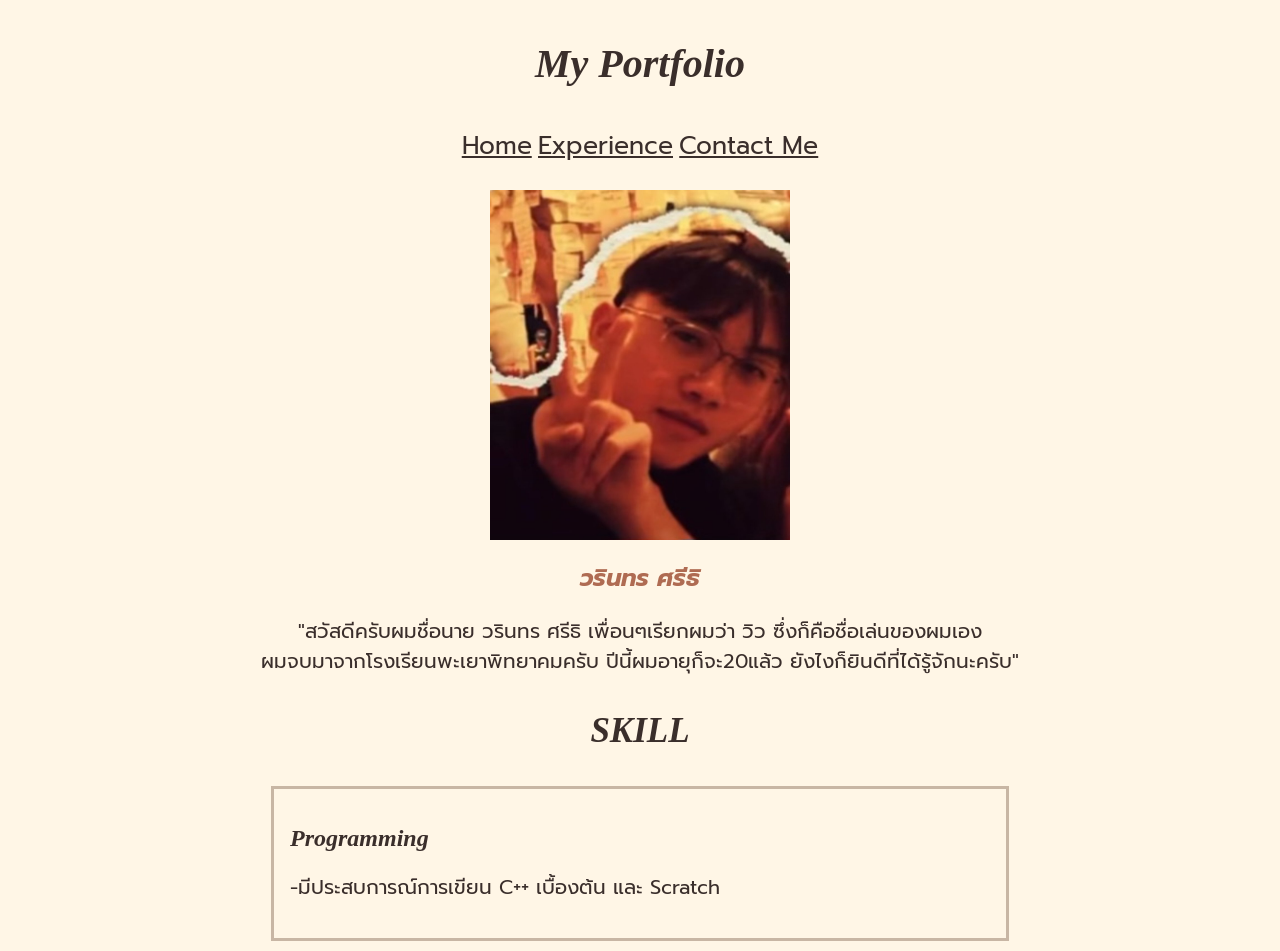
<file: index.html>
<!DOCTYPE html>
<html lang="en">
  <head>
    <meta charset="UTF-8" />
    <meta name="viewport" content="width=device-width, initial-scale=1.0" />
    <link rel="stylesheet" href="style.css">
    <link href="https://fonts.googleapis.com/css2?family=Prompt&display=swap" rel="stylesheet">
    <title>My Portfolio</title>
  </head>
  <body>
  <p class="headeng" style="font-size: 40px;">My Portfolio</p>
    <p style="text-align: center; font-size: 25px;">
        <a class="text" href="index.html">Home</a>    
        <a class="text" href="exp.html">Experience</a>    
        <a class="text" href="Contact.html">Contact Me</a>
    </p>
  <img src="Me.jpg" style="margin-left: auto;display: block;
    margin-right: auto; width: 300px; height: 350px;">
  <h2 class="thaihead">วรินทร ศรีธิ</h2>
    <p class="text" style="font-size: 20px;">
      "สวัสดีครับผมชื่อนาย วรินทร ศรีธิ เพื่อนๆเรียกผมว่า วิว ซึ่งก็คือชื่อเล่นของผมเอง <br>
      ผมจบมาจากโรงเรียนพะเยาพิทยาคมครับ ปีนี้ผมอายุก็จะ20แล้ว ยังไงก็ยินดีที่ได้รู้จักนะครับ"
    </p>
    <p class="headeng" style="font-size: 35px;">SKILL</p>
    <div class="box">
      <h2 class="eng">Programming</h2>
      <p class="text2" style="font-size: 20px;"> -มีประสบการณ์การเขียน C++ เบื้องต้น และ Scratch
    </div>
    
  </body>
</html>
</file>
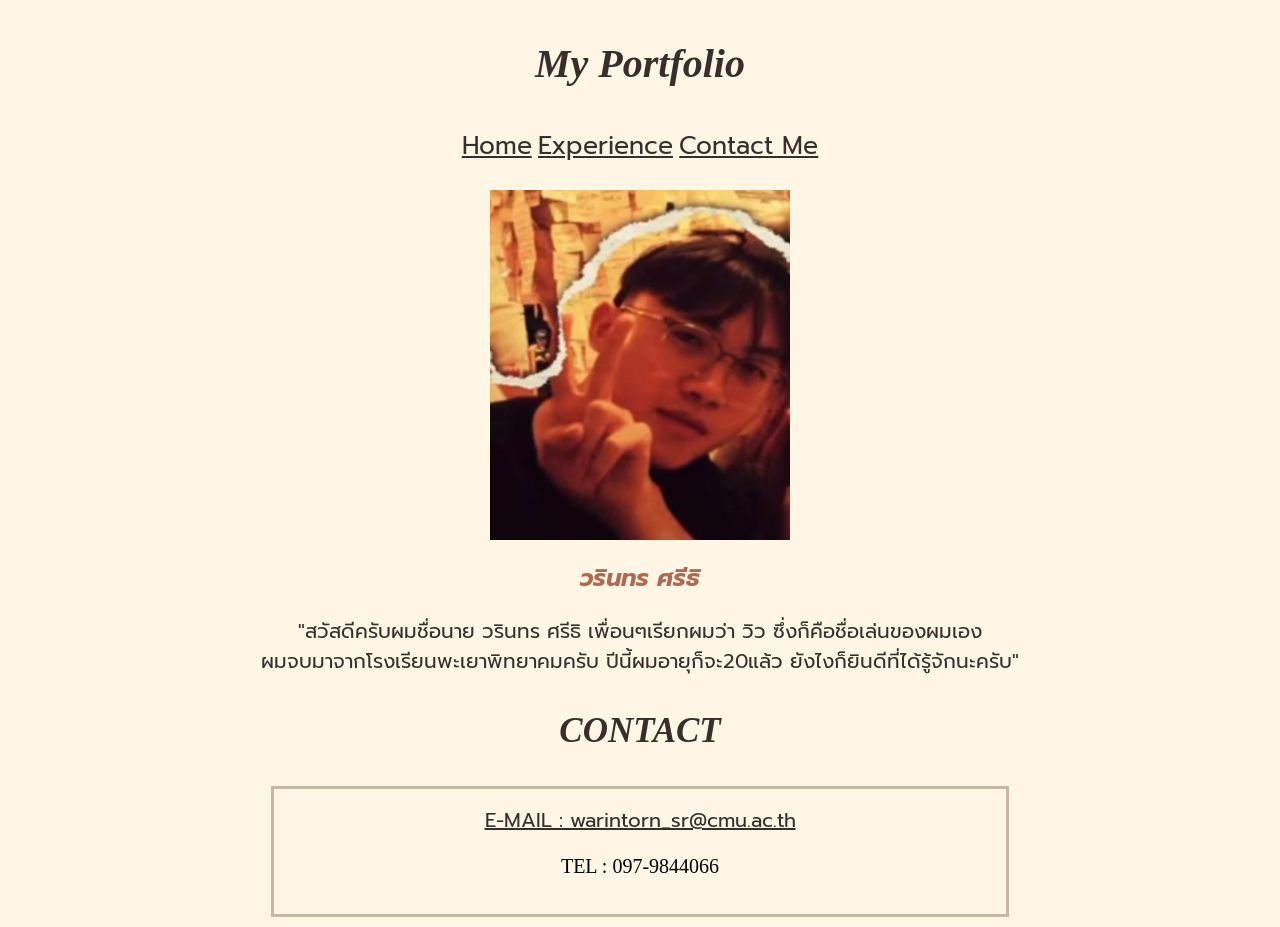
<file: Contact.html>
<!DOCTYPE html>
<html lang="en">
  <head>
    <meta charset="UTF-8" />
    <meta name="viewport" content="width=device-width, initial-scale=1.0" />
    <link rel="stylesheet" href="style.css">
    <link href="https://fonts.googleapis.com/css2?family=Prompt&display=swap" rel="stylesheet">
    <title>My Portfolio</title>
  </head>
  <body>
  <p class="headeng" style="font-size: 40px;">My Portfolio</p>
    <p style="text-align: center; font-size: 25px;">
        <a class="text" href="index.html">Home</a>    
        <a class="text" href="exp.html">Experience</a>    
        <a class="text" href="Contact.html">Contact Me</a>
    </p>
  <img src="Me.jpg" style="margin-left: auto;display: block;
    margin-right: auto; width: 300px; height: 350px;">
  <h2 class="thaihead">วรินทร ศรีธิ</h2>
    <p class="text" style="font-size: 20px;">
      "สวัสดีครับผมชื่อนาย วรินทร ศรีธิ เพื่อนๆเรียกผมว่า วิว ซึ่งก็คือชื่อเล่นของผมเอง <br>
      ผมจบมาจากโรงเรียนพะเยาพิทยาคมครับ ปีนี้ผมอายุก็จะ20แล้ว ยังไงก็ยินดีที่ได้รู้จักนะครับ"
    </p>  
    <p class="headeng" style="font-size: 35px;">CONTACT</p>
    <div class="box" style="text-align: center;">
        <a href="mailto:warintorn_sr@cmu.ac.th" class="text" style="font-size: 20px;">E-MAIL : warintorn_sr@cmu.ac.th</a>
        <p style="font-size: 20px;"> TEL : 097-9844066 </p>
    </div>
  </body>
</html>
</file>
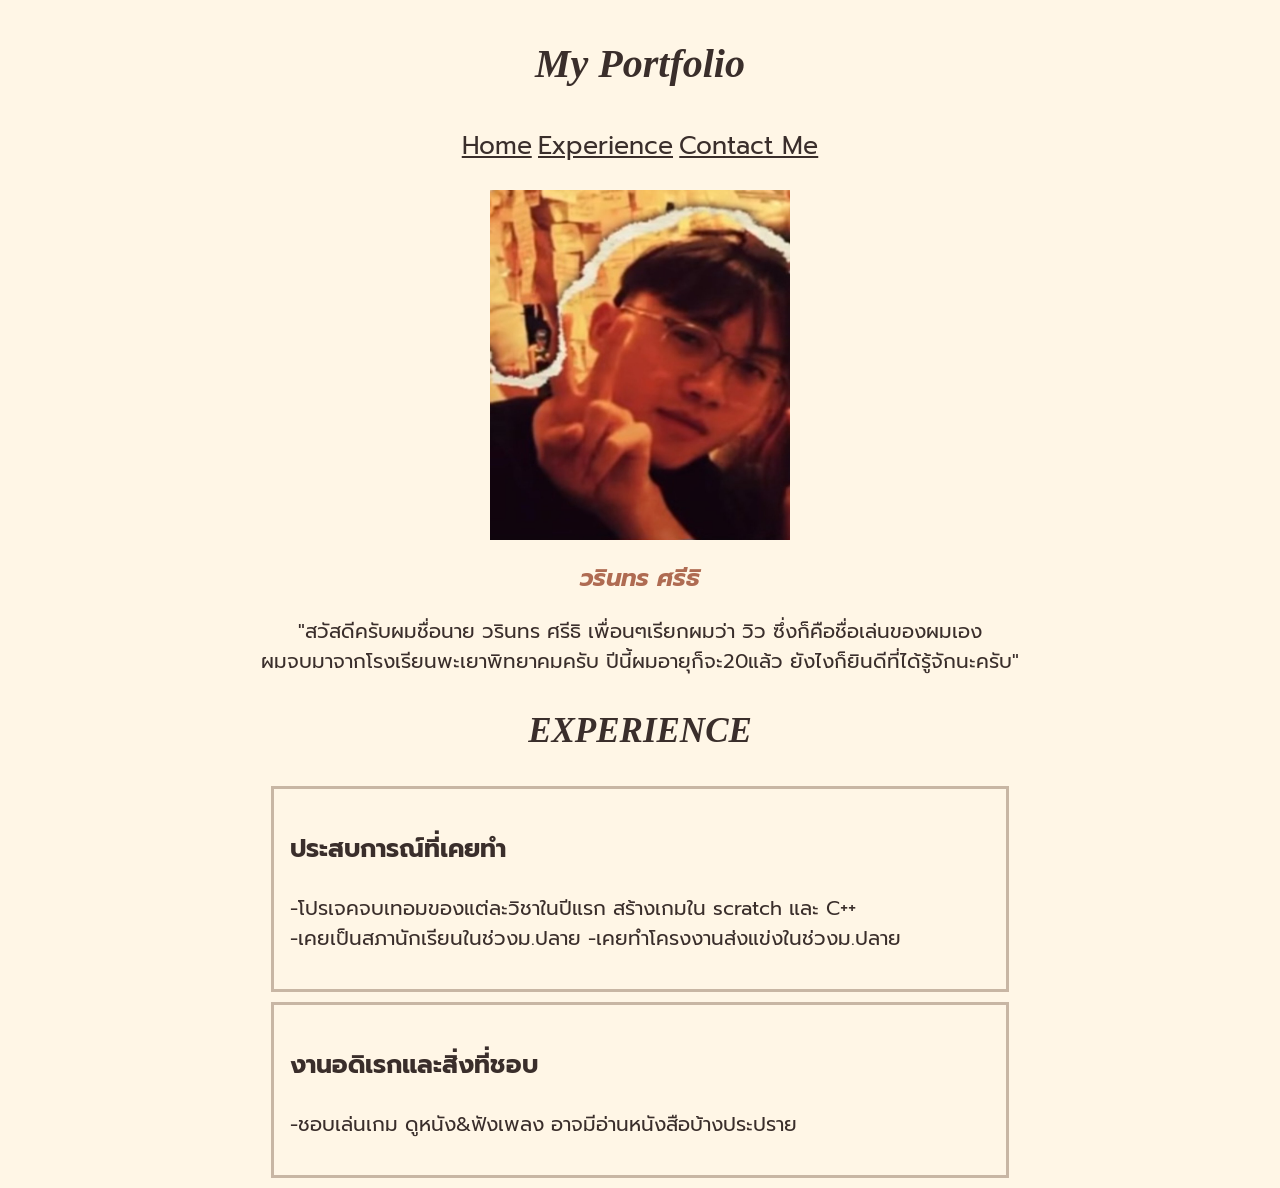
<file: exp.html>
<!DOCTYPE html>
<html lang="en">
  <head>
    <meta charset="UTF-8" />
    <meta name="viewport" content="width=device-width, initial-scale=1.0" />
    <link rel="stylesheet" href="style.css">
    <link href="https://fonts.googleapis.com/css2?family=Prompt&display=swap" rel="stylesheet">
    <title>My Portfolio</title>
  </head>
  <body>
  <p class="headeng" style="font-size: 40px;">My Portfolio</p>
    <p style="text-align: center; font-size: 25px;">
        <a class="text" href="index.html">Home</a>    
        <a class="text" href="exp.html">Experience</a>    
        <a class="text" href="Contact.html">Contact Me</a>
    </p>
  <img src="Me.jpg" style="margin-left: auto;display: block;
    margin-right: auto; width: 300px; height: 350px;">
  <h2 class="thaihead">วรินทร ศรีธิ</h2>
    <p class="text" style="font-size: 20px;">
      "สวัสดีครับผมชื่อนาย วรินทร ศรีธิ เพื่อนๆเรียกผมว่า วิว ซึ่งก็คือชื่อเล่นของผมเอง <br>
      ผมจบมาจากโรงเรียนพะเยาพิทยาคมครับ ปีนี้ผมอายุก็จะ20แล้ว ยังไงก็ยินดีที่ได้รู้จักนะครับ"
    </p>
     <p class="headeng" style="font-size: 35px;">EXPERIENCE</p>
    <div class="box text2">
        <p style="font-size: 25px; font-weight: bold;"> ประสบการณ์ที่เคยทำ</p>
        <p style="font-size: 20px;"> -โปรเจคจบเทอมของแต่ละวิชาในปีแรก สร้างเกมใน scratch และ C++<br>
            -เคยเป็นสภานักเรียนในช่วงม.ปลาย
            -เคยทำโครงงานส่งแข่งในช่วงม.ปลาย
        </p>
    </div>
    <div class="box text2">
        <p style="font-size: 25px; font-weight: bold;"> งานอดิเรกและสิ่งที่ชอบ</p>
        <p style="font-size: 20px;"> -ชอบเล่นเกม ดูหนัง&ฟังเพลง อาจมีอ่านหนังสือบ้างประปราย
    </div>
  </body>
</html>
</file>
<file: style.css>
body{
    background: #fff6e6;
}
.headeng{
    color: #3A2E2B;
    text-align: center;
    font-style: italic;
    font-weight: bold;
}
.thaihead{
    color: #AF6B52;
    text-align: center;
    font-style: italic;
    font-family: 'Prompt', sans-serif;
}
.text{
    color: #3A2E2B;
    text-align: center;
    font-family: 'Prompt', sans-serif;
}
.text2{
    color: #3A2E2B;
    font-family: 'Prompt', sans-serif;
}
.eng{
    color: #3A2E2B;
    font-style: italic;
    font-weight: bold;
}
.box{
    border: solid #C8B6A4;
    width: 700px;
    margin-left: auto;
    margin-right: auto;
    padding: 1rem;
    margin-bottom: 10px;
}
</file>
